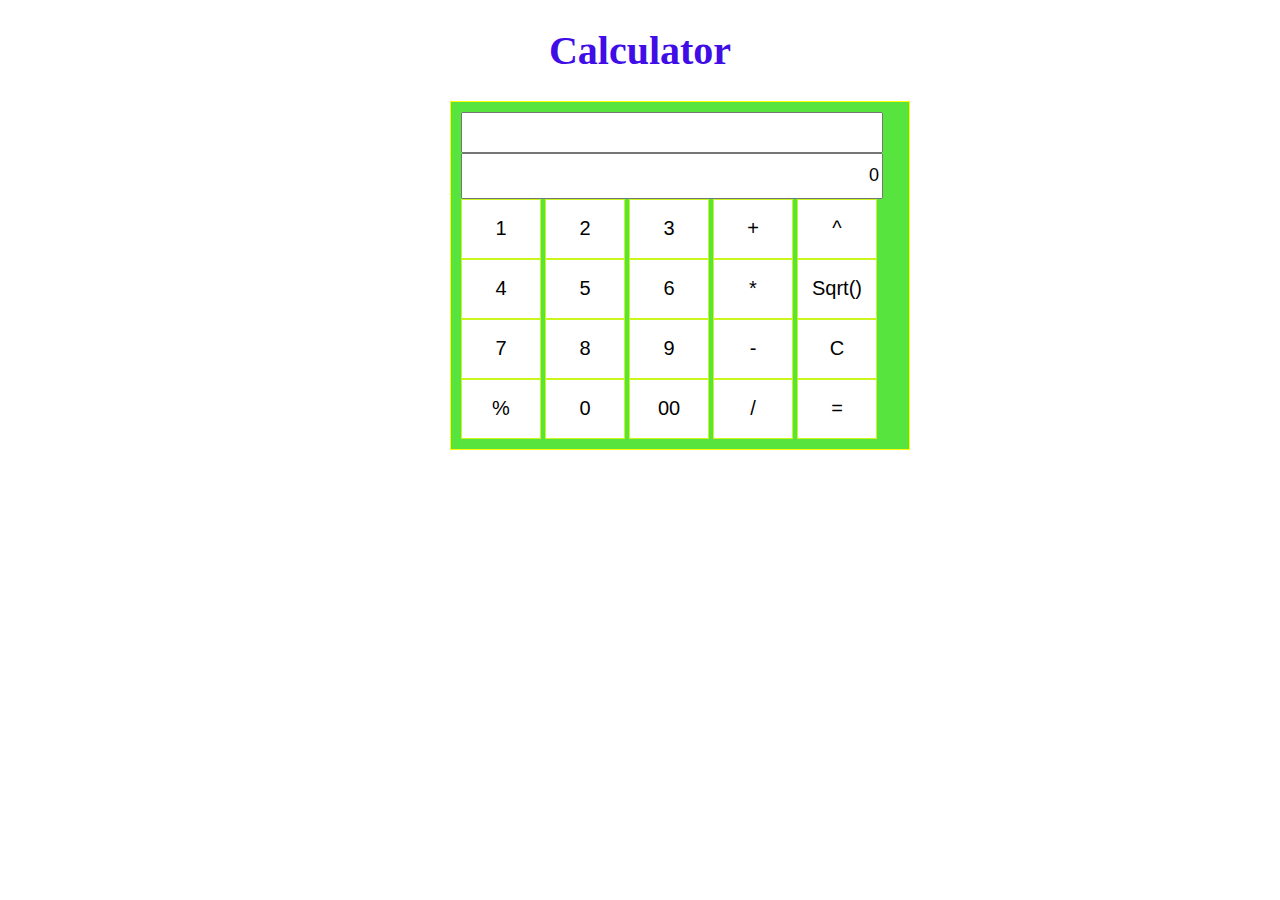
<file: index.html>
<!doctype html>  
<html>  
  
    <head>  
        <title>Calculator</title>  
        <!-- CSS Code -->  
        <style>  
            body {    
    background-color:#fff;    
    margin: 0px auto;    
        
    }    
    .calbody{    
     background: hsl(111, 75%, 57%);    
     border: 1px solid #ff0;    
     padding: 10px;    
     margin-left: 450px;    
     min-width: 27.4em;    
     max-width: 27.4em;    
         
    }    
    h1{    
     text-align: center;    
     font-size: 40px;    
     color: hsl(254, 89%, 48%);    
         
    }    
       
    #lcd{    
     text-align: right;    
     width: 23em;    
     height: 40px;    
     font-size: 18px;    
         
    }    
       
    #lcdu{    
     color: #eb1010;    
     text-align: right;    
     width: 27.6em;    
     height: 35px;    
     font-size: 15px;    
         
    }    
        
    button{    
     background-color: #fff;    
     width: 80px;    
     height: 60px;    
     font-size: 20px;    
     border: 1px solid hsl(72, 92%, 54%);   
    }    
        
    button:hover{    
      background-color: #f312a8;        
     }    
        
    </style>  
    </head>  
  
    <body>  
        <h1>  
             Calculator</h1>  
        <div class="calbody">  
            <form name="lcdform">  
                <input id="lcdu" name="lcdsu" type="text" value="" />  
                <input id="lcd" name="lcds" type="text" value="0" />  
            </form>  
            <div id="calbutton">  
                <button id="num1" onclick="numone();">1</button>  
                <button id="num2" onclick="numtwo();">2</button>  
                <button id="num3" onclick="numthree();">3</button>  
                <button id="operationplus" onclick="operationplus();">+</button>  
                <button id="operationraistop" onclick="operationraistop();">^</button>  
                <button id="num4" onclick="numfour();">4</button>  
                <button id="num5" onclick="numfive();">5</button>  
                <button id="num6" onclick="numsix();">6</button>  
                <button id="operationmult" onclick="operationmult();">*</button>  
                <button id="operationsqrt" onclick="sqrots();">Sqrt()</button>  
                <button id="num7" onclick="numseven();">7</button>  
                <button id="num8" onclick="numeight();">8</button>  
                <button id="num9" onclick="numnine();">9</button>  
                <button id="operationminus" onclick="operationminus();">-</button>  
                <button id="clr" onclick="clr();">C</button>  
                <button id="operationperc" onclick="operationperc();">%</button>  
                <button id="num0" onclick="numzero();">0</button>  
                <button id="num00" onclick="numdobuzero();">00</button>  
                <button id="operationdivid" onclick="operationdivid();">/</button>  
                <button id="sumbit" onclick="equalsto();">=</button>  
            </div>  
        </div>  
        <!-- Javascript code -->  
        <script>  
        var firstnumber;  
        var secondnumber;  
        var result;  
        var operations;  
  
        function numone() {  
            if (document.lcdform.lcds.value == "0" || document.lcdform.lcds.value == result) {  
  
                document.lcdform.lcds.value = "1";  
  
            } else //if(document.lcdform.lcds.value != "0")    
            {  
                documentdocument.lcdform.lcds.value = document.lcdform.lcds.value + "1";  
            }  
  
        }  
  
        function numtwo() {  
  
            if (document.lcdform.lcds.value == "0" || document.lcdform.lcds.value == result) {  
  
                document.lcdform.lcds.value = "2";  
  
            } else //if(document.lcdform.lcds.value != "0")    
            {  
                documentdocument.lcdform.lcds.value = document.lcdform.lcds.value + "2";  
            }  
  
        }  
  
        function numthree() {  
  
            if (document.lcdform.lcds.value == "0" || document.lcdform.lcds.value == result) {  
  
                document.lcdform.lcds.value = "3";  
  
            } else //if(document.lcdform.lcds.value != "0")    
            {  
                documentdocument.lcdform.lcds.value = document.lcdform.lcds.value + "3";  
            }  
  
        }  
  
        function numfour() {  
  
            if (document.lcdform.lcds.value == "0" || document.lcdform.lcds.value == result) {  
  
                document.lcdform.lcds.value = "4";  
  
            } else //if(document.lcdform.lcds.value != "0")    
            {  
                documentdocument.lcdform.lcds.value = document.lcdform.lcds.value + "4";  
            }  
  
        }  
  
        function numfive() {  
  
            if (document.lcdform.lcds.value == "0" || document.lcdform.lcds.value == result) {  
  
                document.lcdform.lcds.value = "5";  
  
            } else //if(document.lcdform.lcds.value != "0")    
            {  
                documentdocument.lcdform.lcds.value = document.lcdform.lcds.value + "5";  
            }  
  
        }  
  
        function numsix() {  
  
            if (document.lcdform.lcds.value == "0" || document.lcdform.lcds.value == result) {  
  
                document.lcdform.lcds.value = "6";  
  
            } else //if(document.lcdform.lcds.value != "0")    
            {  
                documentdocument.lcdform.lcds.value = document.lcdform.lcds.value + "6";  
            }  
  
        }  
  
        function numseven() {  
  
            if (document.lcdform.lcds.value == "0" || document.lcdform.lcds.value == result) {  
  
                document.lcdform.lcds.value = "7";  
  
            } else //if(document.lcdform.lcds.value != "0")    
            {  
                documentdocument.lcdform.lcds.value = document.lcdform.lcds.value + "7";  
            }  
        }  
  
        function numeight() {  
  
            if (document.lcdform.lcds.value == "0") {  
  
                document.lcdform.lcds.value = "8";  
  
            } else if (document.lcdform.lcds.value == result) {  
                document.lcdform.lcds.value = "8";  
            } else //if(document.lcdform.lcds.value != "0")    
            {  
                documentdocument.lcdform.lcds.value = document.lcdform.lcds.value + "8";  
            }  
  
        }  
  
        function numnine() {  
  
            if (document.lcdform.lcds.value == "0" || document.lcdform.lcds.value == result) {  
  
                document.lcdform.lcds.value = "9";  
  
            } else //if(document.lcdform.lcds.value != "0")    
            {  
                documentdocument.lcdform.lcds.value = document.lcdform.lcds.value + "9";  
            }  
  
        }  
  
        function numzero() {  
  
            if (document.lcdform.lcds.value == "0") {  
  
                document.lcdform.lcds.value = "0";  
  
            } else if (document.lcdform.lcds.value == result) {  
                document.lcdform.lcds.value = "0";  
            } else //if(document.lcdform.lcds.value != "0")    
            {  
                documentdocument.lcdform.lcds.value = document.lcdform.lcds.value + "0";  
            }  
  
        }  
  
        function numdobuzero() {  
  
            if (document.lcdform.lcds.value == "0" || document.lcdform.lcds.value == result) {  
  
                return;  
  
            } else //if(document.lcdform.lcds.value != "0")    
            {  
                documentdocument.lcdform.lcds.value = document.lcdform.lcds.value + "00";  
            }  
  
        }  
  
        function clr() {  
            document.lcdform.lcds.value = "0";  
            document.lcdform.lcdsu.value = "";  
            return;  
        }  
  
        function operationplus() {  
  
            operation = "+";  
            firstnumber = parseInt(document.lcdform.lcds.value);  
            document.lcdform.lcds.value = "0";  
            document.lcdform.lcdsu.value = firstnumber + operation;  
            //alert(firstnumber);    
  
        }  
  
        function operationmult() {  
  
            operation = "*";  
            firstnumber = parseInt(document.lcdform.lcds.value);  
            document.lcdform.lcds.value = "0";  
            document.lcdform.lcdsu.value = firstnumber + operation;  
  
        }  
  
        function operationminus() {  
  
            operation = "-";  
            firstnumber = parseInt(document.lcdform.lcds.value);  
            document.lcdform.lcds.value = "0";  
            document.lcdform.lcdsu.value = firstnumber + operation;  
  
        }  
  
        function operationdivid() {  
  
            operation = "/";  
            firstnumber = parseInt(document.lcdform.lcds.value);  
            document.lcdform.lcds.value = "0";  
            document.lcdform.lcdsu.value = firstnumber + operation;  
  
        }  
  
        function operationperc() {  
  
            operation = "%";  
            firstnumber = parseInt(document.lcdform.lcds.value);  
            document.lcdform.lcds.value = "0";  
            document.lcdform.lcdsu.value = firstnumber + operation;  
  
        }  
  
        function equalsto() {  
  
            secondnumber = parseInt(document.lcdform.lcds.value);  
  
            if (operation == "+") {  
                result = firstnumber + secondnumber;  
            } else if (operation == "*") {  
  
                result = firstnumber * secondnumber;  
  
            } else if (operation == "-") {  
  
                result = firstnumber - secondnumber;  
  
            } else if (operation == "/") {  
  
                result = firstnumber / secondnumber;  
  
            } else if (operation == "%") {  
  
                if (document.lcdform.lcds.value == "0") {  
  
                    result = firstnumber / 100;  
                    document.lcdform.lcdsu.value = firstnumber + operation + "100";  
                } else if (document.lcdform.lcds.value != "0") {  
                    result = firstnumber / secondnumber * 100;  
                    document.lcdform.lcdsu.value = firstnumber + operation + secondnumber + "*100 = " + result;  
                }  
            } else if (operation == "^") {  
  
                for (var i = 0; i < secondnumber; i++) {  
  
                    result = firstnumber * i;  
                }  
  
  
            }  
            document.lcdform.lcds.value = "";  
            document.lcdform.lcds.value = result.toString();  
            document.lcdform.lcdsu.value = firstnumber + operation + secondnumber + " = " + result.toString();  
            return;  
  
        }  
  
        function sqrots() {  
            firstnumber = document.lcdform.lcds.value;  
            result = Math.sqrt(parseInt(document.lcdform.lcds.value));  
            document.lcdform.lcds.value = result;  
            document.lcdform.lcdsu.value = "sqrt(" + firstnumber + ") = " + result;  
  
        }  
  
        function operationraistop() {  
  
            operation = "^";  
            firstnumber = parseInt(document.lcdform.lcds.value);  
            document.lcdform.lcds.value = "0";  
  
        }  
        </script>  
    </body>  
  
</html>
</file>
